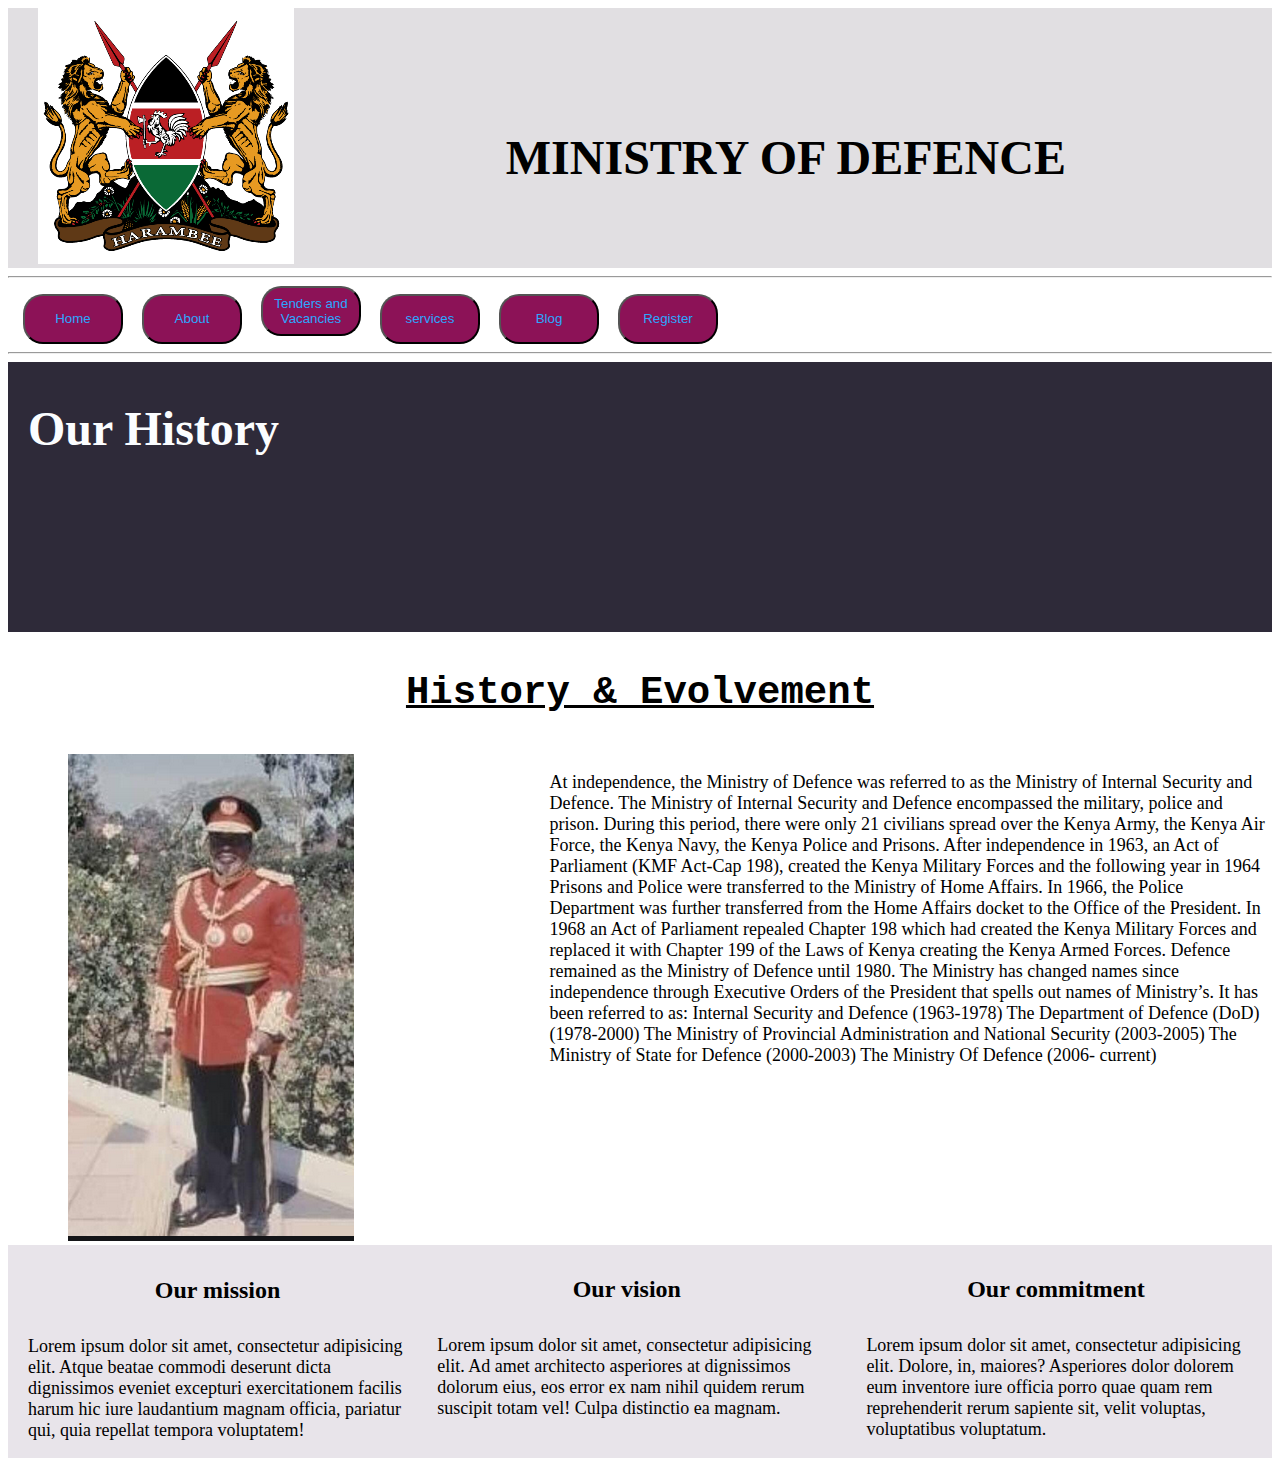
<file: index.html>
<!DOCTYPE html>
<html lang="en">
<head>
    <meta charset="UTF-8">
    <title>Home</title>
    <link rel="stylesheet" href="css/style.css">
</head>
<body>
<div class="head">
    <div class="head1">
        <img src="Resources/harambee.png" alt="">
    </div>
    <div class="head2">
        <h1>MINISTRY OF DEFENCE</h1>
    </div>
</div>
    <hr>
    <a href="index.html"><button>Home</button></a>
    <a href="about.html"><button>About</button></a>
    <a href="tenders%20and%20vacancies.html"><button>Tenders and Vacancies</button></a>
    <a href="services.html"><button>services</button></a>
    <a href="blog.html"><button>Blog</button></a>
    <a href="register.html"><button>Register</button></a>
<hr>

<header>
    <h2>Our History</h2>
</header>
<h3>History & Evolvement</h3>
<div class="section">
    <div class="section1">
        <img src="Resources/mzee.png" alt="">
    </div>
    <div class="section2">
        <p>At independence, the Ministry of Defence was referred to as the Ministry of Internal Security
            and Defence. The Ministry of Internal Security and Defence encompassed the military, police
            and prison. During this period, there were only 21 civilians spread over the Kenya Army, the
            Kenya Air Force, the Kenya Navy, the Kenya Police and Prisons.

            After independence in 1963, an Act of Parliament (KMF Act-Cap 198), created the Kenya
            Military Forces and the following year in 1964 Prisons and Police were transferred to the
            Ministry of Home Affairs. In 1966, the Police Department was further transferred from the
            Home Affairs docket to the Office of the President.

            In 1968 an Act of Parliament repealed Chapter 198 which had created the Kenya Military
            Forces and replaced it with Chapter 199 of the Laws of Kenya creating the Kenya Armed
            Forces. Defence remained as the Ministry of Defence until 1980.

            The Ministry has changed names since independence through Executive Orders of the President
            that spells out names of Ministry’s. It has been referred to as:

            Internal Security and Defence (1963-1978)
            The Department of Defence (DoD) (1978-2000)
            The Ministry of Provincial Administration and National Security (2003-2005)
            The Ministry of State for Defence (2000-2003)
            The Ministry Of Defence (2006- current)</p>
    </div>
</div>

<div class="part">
    <div class="part1">
        <h4>Our mission</h4>
        <p>Lorem ipsum dolor sit amet, consectetur adipisicing elit. Atque beatae commodi
            deserunt dicta dignissimos eveniet excepturi exercitationem facilis harum
            hic iure laudantium magnam officia, pariatur qui, quia repellat tempora
            voluptatem!</p>
    </div>
    <div class="part2">
        <h4>Our vision</h4>
        <p>Lorem ipsum dolor sit amet, consectetur adipisicing elit. Ad amet architecto asperiores at
            dignissimos dolorum eius, eos error ex nam nihil quidem rerum suscipit totam vel! Culpa
            distinctio ea magnam.</p>
    </div>
    <div class="part3">
        <h4>Our commitment</h4>
        <p>Lorem ipsum dolor sit amet, consectetur adipisicing elit. Dolore, in, maiores? Asperiores dolor
            dolorem eum inventore iure officia porro quae quam rem reprehenderit rerum sapiente sit,
            velit voluptas, voluptatibus voluptatum.</p>
    </div>
</div>


</body>
</html>
</file>
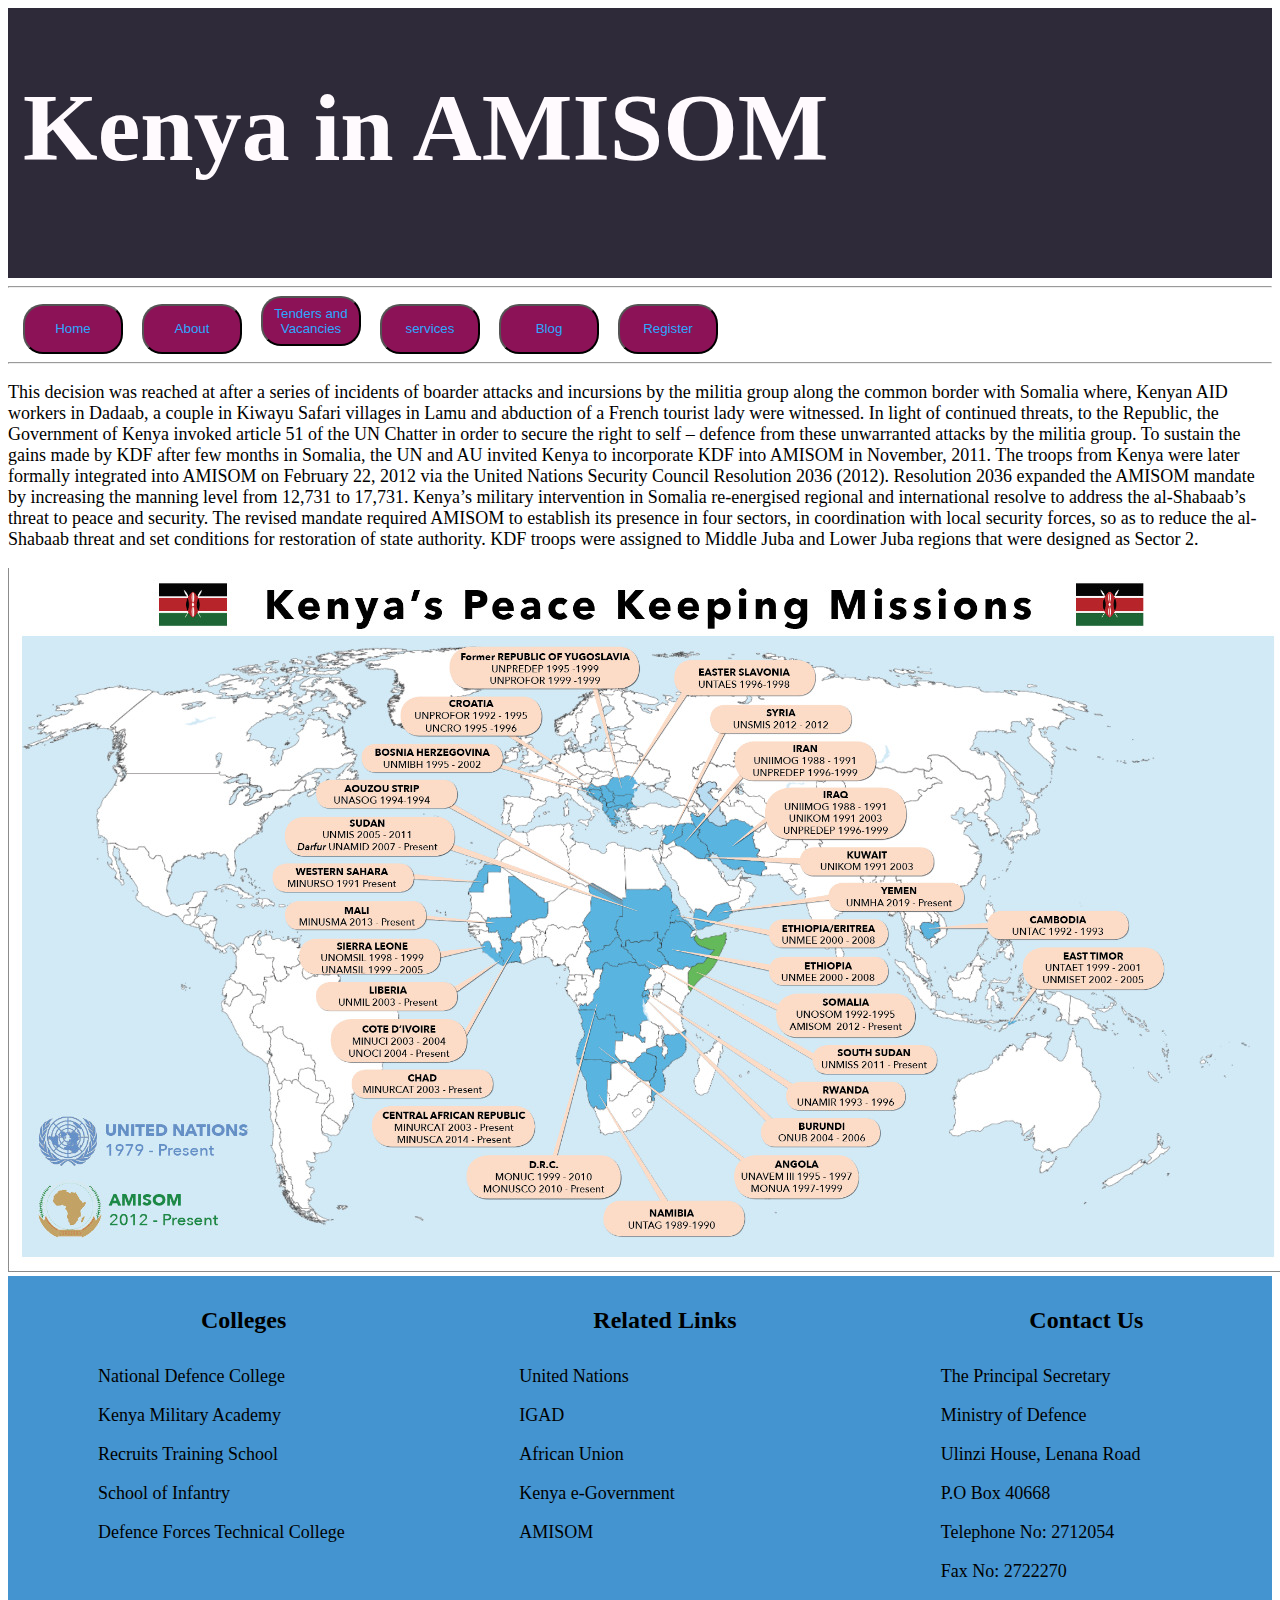
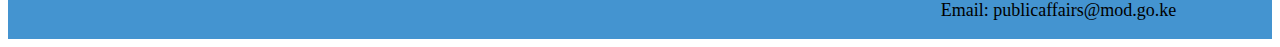
<file: about.html>
<!DOCTYPE html>
<html lang="en" xmlns="http://www.w3.org/1999/html">
<head>
    <meta charset="UTF-8">
    <title>About</title>
    <link rel="stylesheet" href="css/style.css">
    <style>



    </style>
</head>
<body>
<header>
    <h1>Kenya in AMISOM</h1>
</header>

<hr>
<a href="index.html"><button>Home</button></a>
<a href="about.html"><button>About</button></a>
<a href="tenders%20and%20vacancies.html"><button>Tenders and Vacancies</button></a>
<a href="services.html"><button>services</button></a>
<a href="blog.html"><button>Blog</button></a>
<a href="register.html"><button>Register</button></a>
<hr>
<p>This decision was reached at after a series of incidents of boarder attacks and incursions by the
    militia group along the common border with Somalia where, Kenyan AID workers in Dadaab, a couple in
    Kiwayu Safari villages in Lamu and abduction of a French tourist lady were witnessed.

    In light of continued threats, to the Republic, the Government of Kenya invoked article 51 of the UN
    Chatter in order to secure the right to self – defence from these unwarranted attacks by the militia
    group.

    To sustain the gains made by KDF after few months in Somalia, the UN and AU invited Kenya to
    incorporate KDF into AMISOM in November, 2011. The troops from Kenya were later formally integrated
    into AMISOM on February 22, 2012 via the United Nations Security Council Resolution 2036 (2012).

    Resolution 2036 expanded the AMISOM mandate by increasing the manning level from 12,731 to 17,731.
    Kenya’s military intervention in Somalia re-energised regional and international resolve to address
    the al-Shabaab’s threat to peace and security.

    The revised mandate required AMISOM to establish its presence in four sectors, in coordination with
    local security forces, so as to reduce the al-Shabaab threat and set conditions for restoration of
    state authority. KDF troops were assigned to Middle Juba and Lower Juba regions that were designed
    as Sector 2.</p>

        <img src="Resources/map.jpg" alt="">

<div class="list">
    <div class="list1">
        <h4>Colleges</h4>
        <ol>National Defence College</ol>
        <ol>Kenya Military Academy</ol>
        <ol>Recruits Training School</ol>
        <ol>School of Infantry</ol>
        <ol>Defence Forces Technical College</ol>
    </div>
    <div class="list2">
        <h4> Related Links</h4>
        <ul>United Nations</ul>
        <ul>IGAD</ul>
        <ul>African Union</ul>
        <ul>Kenya e-Government</ul>
        <ul>AMISOM</ul>
    </div>
    <div class="list3">
        <h4>Contact Us</h4>
        <ul>The Principal Secretary</ul>
        <ul>Ministry of Defence</ul>
        <ul>Ulinzi House, Lenana Road</ul>
        <ul>P.O Box 40668</ul>
        <ul>Telephone No: 2712054</ul>
        <ul>Fax No: 2722270</ul>
        <ul>Email: publicaffairs@mod.go.ke</ul>
    </div>
</div>

</body>
</html>
</file>
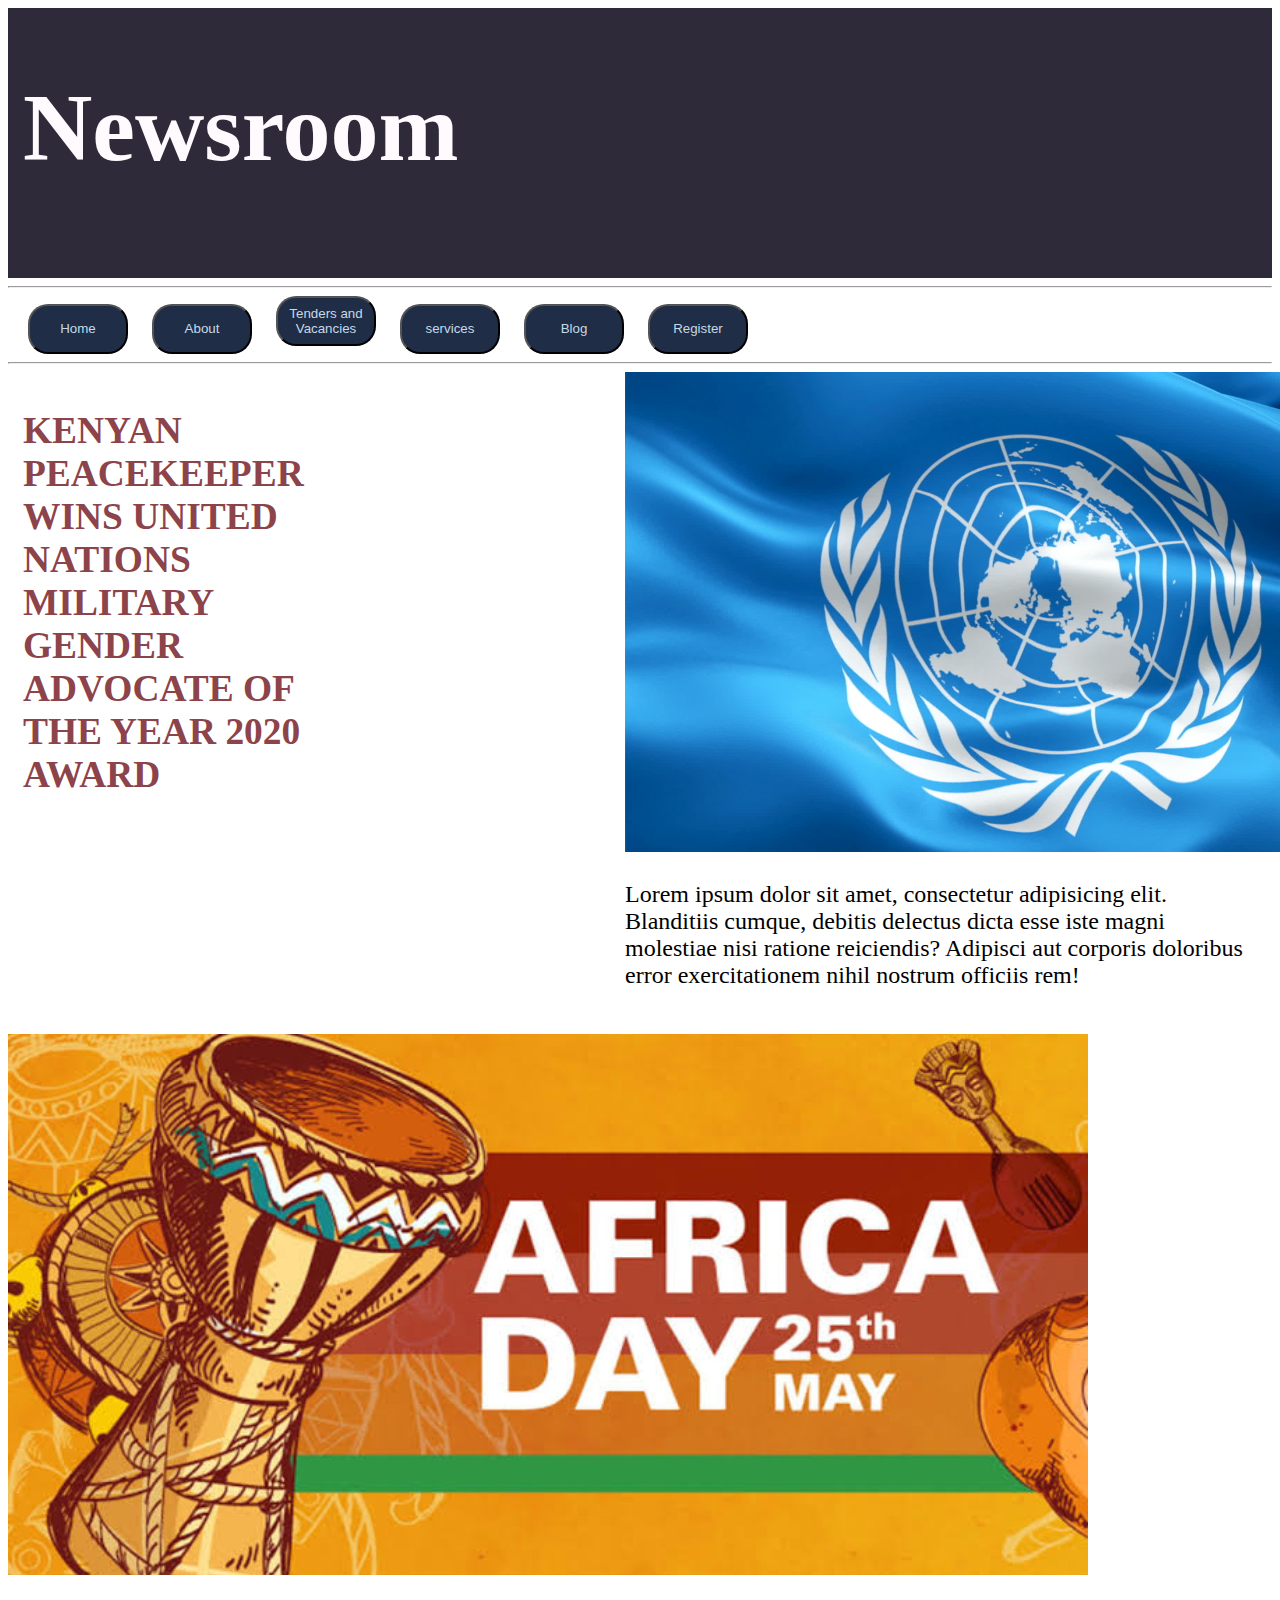
<file: blog.html>
<!DOCTYPE html>
<html lang="en">
<head>
    <meta charset="UTF-8">
    <title>Title</title>
    <style>
        button{
            width: 100px;
            height: 50px;
            border-radius: 20px;
            color: #c4dae7;
            background-color: #202d47;
            margin-left: 20px;
            border-style: wave;
        }
        button:hover{
            background-color: #78788c;
            color: #8c434a;
        }

        header{
            background-color: #2e2a39;
            background-size: contain;
            height: 30vh;
            color: #fffafe;
            font-size: xxx-large;
        }
        h1{
            margin-bottom: 30px;
            margin-left: 15px;
            text-align: left;
            position: absolute;
        }
        .sector{
            display: flex;
        }
        .sector1{
            width: 30%;
            margin-left: 15px;
            font-size: xx-large;
            color: #8c434a;
        }
        .sector2{
            width: 50%;
            margin-left: 300px;
            font-size: large;
            margin-right: 15px;
        }
        p{
            font-size: x-large;
        }

        </style>

</head>
<body>
<header>
    <h1>Newsroom</h1>
</header>

    <hr>
    <a href="index.html"><button>Home</button></a>
    <a href="about.html"><button>About</button></a>
    <a href="tenders%20and%20vacancies.html"><button>Tenders and Vacancies</button></a>
    <a href="services.html"><button>services</button></a>
    <a href="blog.html"><button>Blog</button></a>
    <a href="register.html"><button>Register</button></a>
<hr>

<div class="sector">
    <div class="sector1">
        <h3>KENYAN PEACEKEEPER WINS UNITED NATIONS MILITARY GENDER ADVOCATE OF THE YEAR 2020 AWARD </h3>
    </div>
    <div class="sector2">
        <img src="Resources/un%20flag.jpg" alt="">
        <p>Lorem ipsum dolor sit amet, consectetur adipisicing elit. Blanditiis cumque, debitis delectus
            dicta esse iste magni molestiae nisi ratione reiciendis? Adipisci aut corporis
            doloribus error exercitationem nihil nostrum officiis rem!</p>
    </div>
</div>
<h4>
    <img src="Resources/africa%20day.jpg" alt="">
</h4>

</body>
</html>
</file>
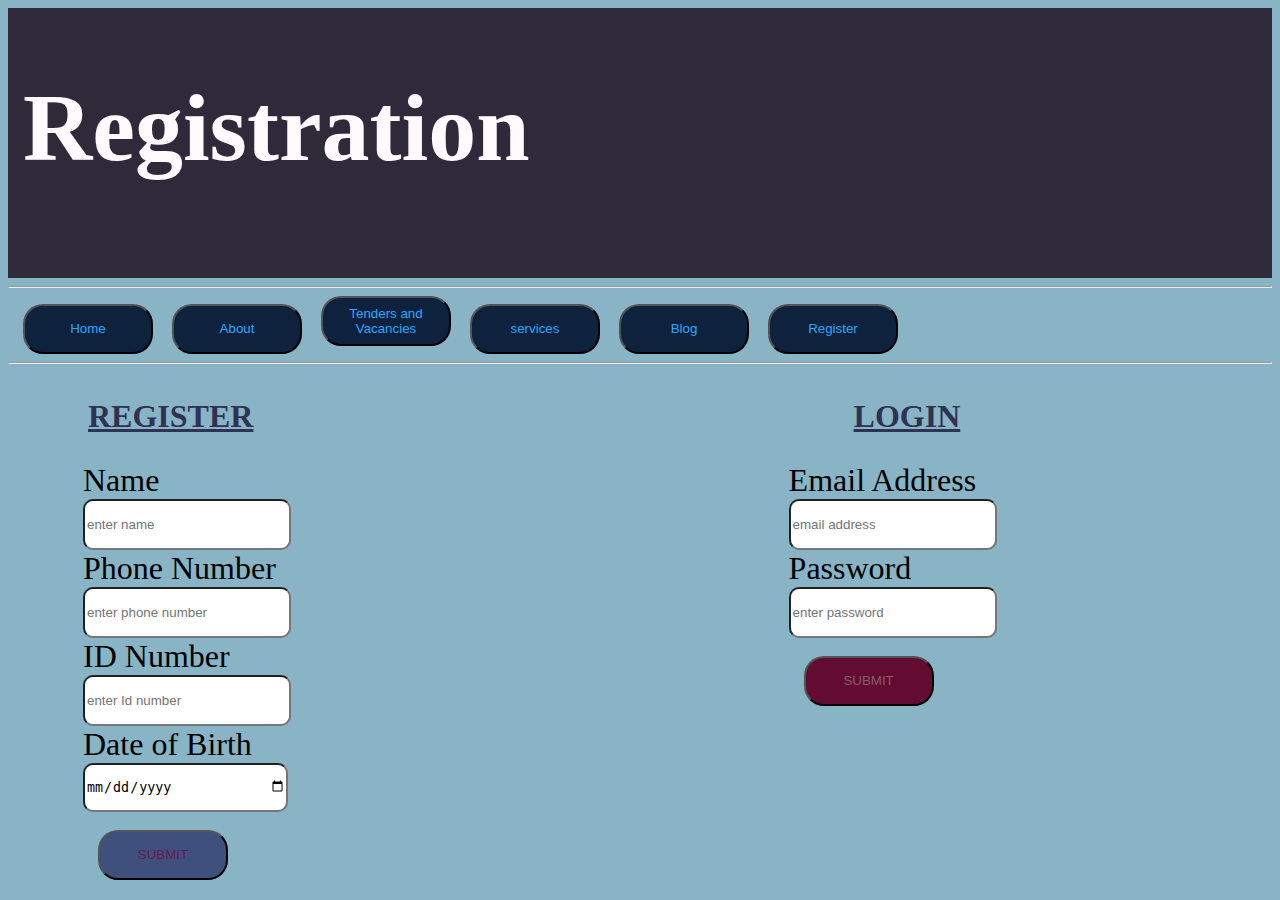
<file: register.html>
<!DOCTYPE html>
<html lang="en">
<head>
    <meta charset="UTF-8">
    <title>Title</title>
    <style>
        header{
            background-color: #2e2a39;
            background-size: contain;
            height: 30vh;
            color: #fffafe;
            font-size: xxx-large;
        }
        h1{
            margin-bottom: 30px;
            margin-left: 15px;
            text-align: left;
            position: absolute;
        }
        button{
            width: 130px;
            height: 50px;
            border-radius: 20px;
            color: #2ba7ff;
            background-color: #0e223d;
            margin-left: 15px;
        }
        button:hover{
            background-color: #78788c;
            color: #bb3d4a;
        }
        .part{
            display: flex;
        }
        .part1{
            margin-left: 15px;
            width: 40%;
        }
        .part2{
            width: 40%;
            margin-left: 200px;
        }
        label{
             font-size: xx-large;
        }
        body{
            background-color: #88b4c6;
        }
        h2{
            font-size: xx-large;
            text-align: left;
            font-weight: bold;
            text-decoration: underline;
            color: #2f3353;
        }
        input{
            width: 200px;
            height: 5vh;
            border-style: wave;
            border-radius: 10px;
        }
        .mybtnreg{
            color: #631b57;
            background-color: #40507d;
        }
        .mybtnlog{
            color: #8a5b65;
            background-color: #630c32;
        }
        .myform1{
            margin-left: 60px;
            width: 40%;
        }
        .myform2{
            margin-left: 60px;
            width: 40%;
        }
        .ttl1{
            margin-left: 65px;
            font-size: xx-large;
        }
        .ttl2{
            margin-left: 65px;
            font-size: xx-large;
        }

        </style>

</head>
<body>
<header>
    <h1>Registration</h1>
    </header>
    <hr>
    <a href="index.html"><button>Home</button></a>
    <a href="about.html"><button>About</button></a>
    <a href="tenders%20and%20vacancies.html"><button>Tenders and Vacancies</button></a>
    <a href="services.html"><button>services</button></a>
    <a href="blog.html"><button>Blog</button></a>
    <a href="register.html"><button>Register</button></a>
    <hr>


<div class="part">
    <div class="part1">
        <h2 class="ttl1">REGISTER</h2>

    <form class="myform1" action="">
            <label>Name</label><br>
            <label><input class="myinput1" placeholder="enter name" type="text"></label><br>
            <label>Phone Number</label><br>
            <label><input class="myinput1" placeholder="enter phone number" type="number"></label><br>
            <label>ID Number</label><br>
            <label><input class="myinput1" placeholder="enter Id number" type="number"></label><br>
            <label>Date of Birth</label><br>
            <label><input type="date"></label><br>
        <br>
        <button class="mybtnreg">SUBMIT</button>
    </form>
    </div>
    <div class="part2">
        <form class="myform2" action="">
            <h2 class="ttl2">LOGIN</h2>
            <label>Email Address</label><br>
            <label><input class="myinput2" placeholder="email address" type="email"></label><br>
            <label>Password</label><br>
            <label><input class="myinput2" placeholder="enter password" type="password"></label><br>
            <br>
        <button class="mybtnlog">SUBMIT</button>
        </form>
    </div>
</div>

</body>
</html>
</file>
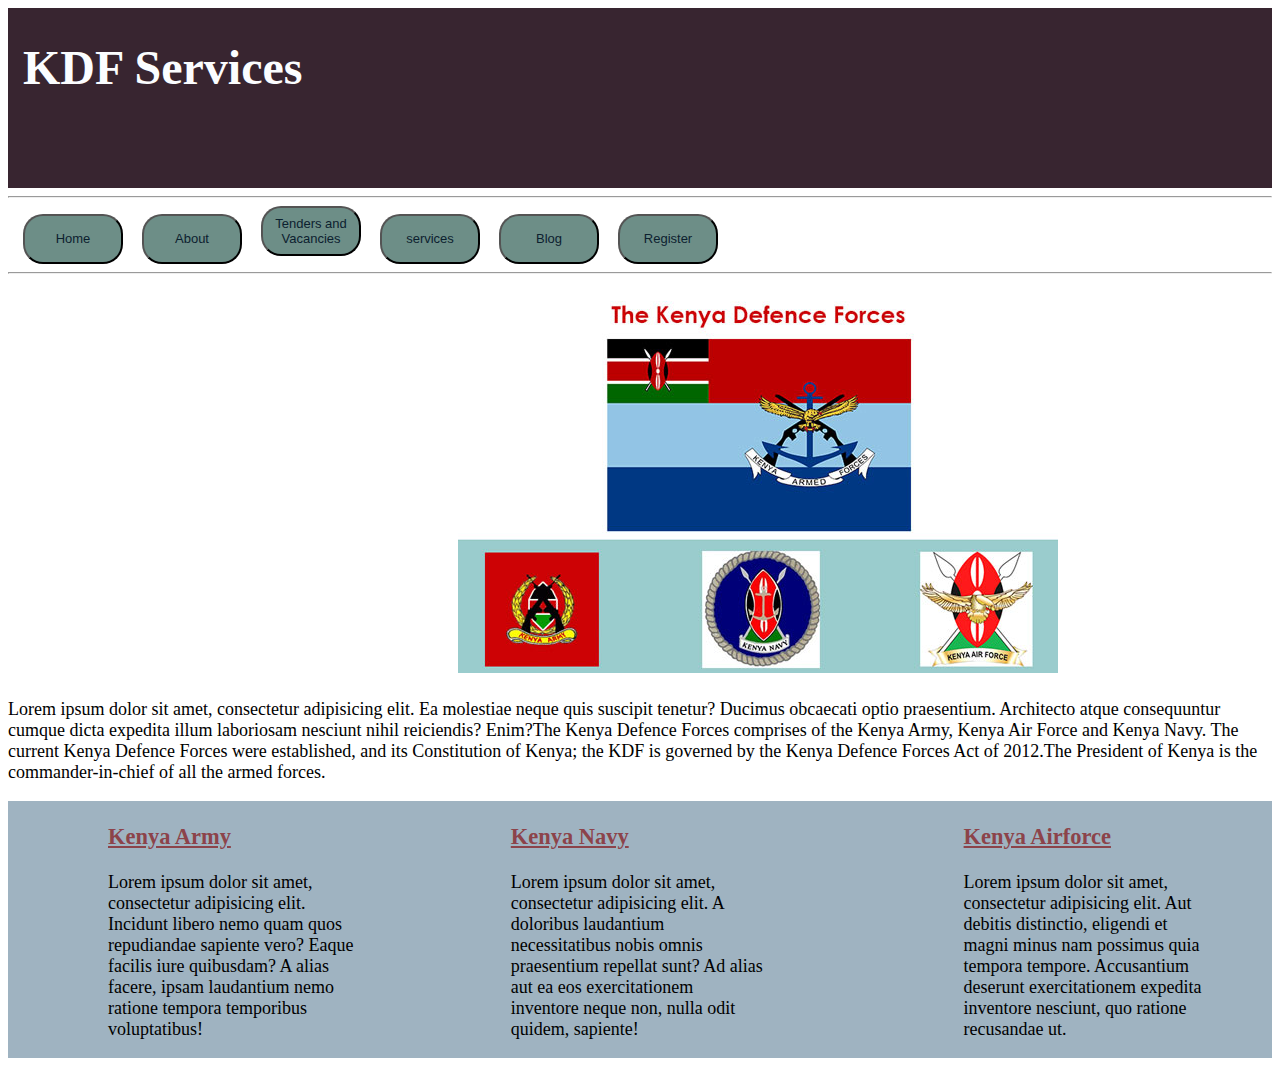
<file: services.html>
<!DOCTYPE html>
<html lang="en">
<head>
    <meta charset="UTF-8">
    <title>Services</title>
</head>
<style>
    button{
        width: 100px;
        height: 50px;
        border-radius: 20px;
        color: #0c212f;
        background-color: #6d8e87;
        margin-left: 15px;
        border-style: wave;
        font-size: small;
    }
    button:hover{
        background-color: #2d192d;
        color: #c7505b;
    }
    .part{
        display: flex;
        background-size: contain;
        background-color: #9fb3c1;
        font-size: larger;
    }
    .part1{
        width: 20%;
        margin-left: 100px;
    }
    .part2{
        width: 20%;
        margin-left: 150px;
    }
    .part3{
        width: 20%;
        margin-left: 200px;
        height: 20vh;

    }
    header{
        background-color: #382530;
        height: 20vh;
        background-size: contain;
    }
    h1{
        color: #fbfdff;
        font-size: xxx-large;
        margin-left: 15px;
        position: absolute;
        margin-bottom: 30px;
        text-align: center;
    }
    h2{
        margin-left: 450px;
    }
    h3{
        color: #8c434a;
        font-weight: bold;
        text-decoration-line: underline;
    }
    p{
        font-size: large;
        font-style: inherit;
    }
</style>
<body>

<header>
    <h1>KDF Services</h1>
</header>
<hr>
    <a href="index.html"><button>Home</button></a>
    <a href="about.html"><button>About</button></a>
    <a href="tenders%20and%20vacancies.html"><button>Tenders and Vacancies</button></a>
    <a href="services.html"><button>services</button></a>
    <a href="blog.html"><button>Blog</button></a>
    <a href="register.html"><button>Register</button></a>
<hr>

<h2>
    <img src="Resources/flag.jpg" alt="">
</h2>

<p>Lorem ipsum dolor sit amet, consectetur adipisicing elit. Ea molestiae neque quis suscipit tenetur?
    Ducimus obcaecati optio praesentium. Architecto atque consequuntur cumque dicta expedita illum
    laboriosam nesciunt nihil reiciendis? Enim?The Kenya Defence Forces comprises of the Kenya Army,
    Kenya Air Force and Kenya Navy. The current Kenya Defence Forces were established, and its
    Constitution of Kenya; the KDF is governed by the Kenya Defence Forces Act of 2012.The President of
    Kenya is the commander-in-chief of all the armed forces.</p>
<div class="part">
    <div class="part1">
        <h3>Kenya Army</h3>
        <p>Lorem ipsum dolor sit amet, consectetur adipisicing elit. Incidunt libero nemo quam quos
            repudiandae sapiente vero? Eaque facilis iure quibusdam? A alias facere, ipsam laudantium
            nemo ratione tempora temporibus voluptatibus!</p>
    </div>
    <div class="part2">
        <h3>Kenya Navy</h3>
        <p>Lorem ipsum dolor sit amet, consectetur adipisicing elit. A doloribus laudantium
            necessitatibus nobis omnis praesentium repellat sunt? Ad alias aut ea eos exercitationem
            inventore neque non, nulla odit quidem, sapiente!</p>

    </div>
    <div class="part3">
        <h3>Kenya Airforce</h3>
        <p>Lorem ipsum dolor sit amet, consectetur adipisicing elit. Aut debitis distinctio, eligendi
            et magni minus nam possimus quia tempora tempore. Accusantium deserunt exercitationem
            expedita inventore nesciunt, quo ratione recusandae ut.</p>
    </div>
</div>
</body>
</html>
</file>
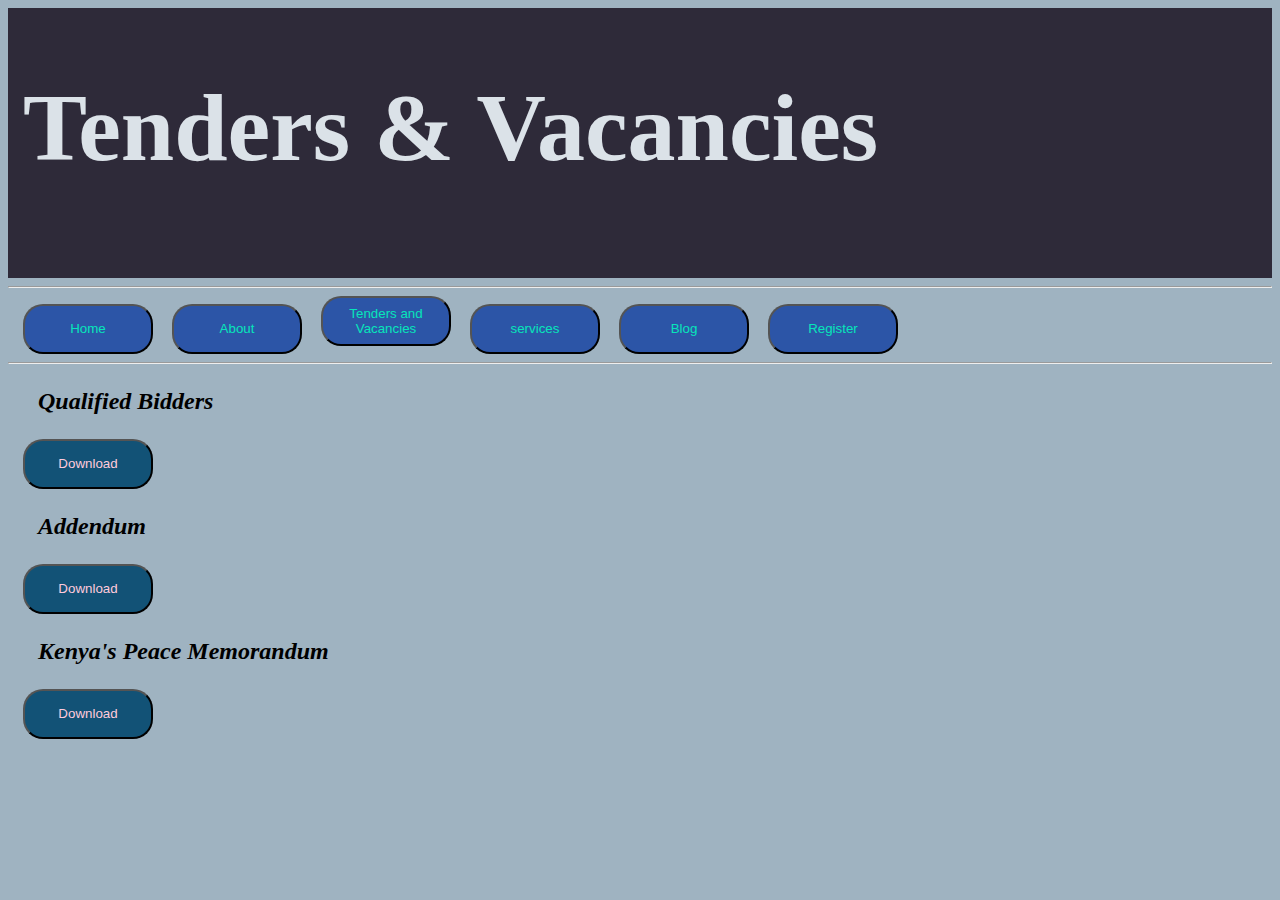
<file: tenders and vacancies.html>
<!DOCTYPE html>
<html lang="en">
<head>
    <meta charset="UTF-8">
    <title>Tenders and Vacancies</title>
    <style>
        button{
            width: 130px;
            height: 50px;
            border-radius: 20px;
            color: #07e5ba;
            background-color: #2c55a7;
            margin-left: 15px;
        }
        button:hover{
            background-color: #78788c;
            color: #8c434a;
        }
        header{
            background-color: #2e2a39;
            background-size: contain;
            height: 30vh;
            color: #dbe2e8;
            font-size: xxx-large;
        }
        h1 {
            margin-bottom: 30px;
            margin-left: 15px;
            text-align: left;
            position: absolute;
        }
        h3{
            font-style: italic;
            font-size: x-large;
            margin-left: 30px;
        }
        body{
            background-color: #9fb3c1;
        }
        .mybtn1{
            background-color: #125276;
            color: #ffcbdc;
        }
    </style>
</head>
<body>

<header>
    <h1>Tenders & Vacancies</h1>
</header>

<hr>
<a href="index.html"><button>Home</button></a>
<a href="about.html"><button>About</button></a>
<a href="tenders%20and%20vacancies.html"><button>Tenders and Vacancies</button></a>
<a href="services.html"><button>services</button></a>
<a href="blog.html"><button>Blog</button></a>
<a href="register.html"><button>Register</button></a>
<hr>

<h3>Qualified Bidders</h3>
<a href="Resources/flag.jpg"><button class="mybtn1">Download</button></a>
<h3>Addendum</h3>
<a href="Resources/mzee.png"><button class="mybtn1">Download</button></a>
<h3>Kenya's Peace Memorandum</h3>
<a href="Resources/map.jpg"><button class="mybtn1">Download</button></a>

</body>
</html>
</file>
<file: css/style.css>
button{
    width: 130px;
    height: 50px;
    border-radius: 20px;
    color: #9fb3c1;
    background-color: #382530;
    margin-left: 15px;
    border-style: wave;
}
button:hover{
    background-color: #634762;
    color: #e8848c;
}
.head{
    display: flex;
    background-size: cover;
    background-color: rgba(157, 149, 160, 0.3);
}
.head1{
    width: 20%;
    margin-left: 30px;
}
.head2{
    width:50%;
    text-align: center;
    margin-left: 200px;
    font-size: x-large;
    margin-top: 90px;
    font-family: "Bookman Old Style",serif;
    text-decoration-line: underline;
}
header{
    font-weight: bold;
    background-color: #78788c;
    height: 20vh;
}
h2{
    font-size: xxx-large;
    position: absolute;
    margin-left: 20px;
    color: #fbfdff;
}
h3{
    font-size: xxx-large;
    font-family: monospace;
    text-decoration-line: underline;
    text-align: center;
}
.section{
    display: flex;
}
.section1{
    width: 40%;
    margin-left: 60px;
}
.section2{
    width: 60%;
    font-size: large;
    text-align: left;
}
.part{
    display: flex;
    background-color: rgba(178, 164, 184, 0.3);
}
.part1{
    width: 30%;
    float: left;
    contain: content;
    margin-left: 20px;
}
.part2{
    width: 30%;
    float: left;
    margin-left: 30px;
}
.part3{
    width: 30%;
    float: left;
    margin-left: 50px;
}
h4{
    font-size: x-large;
    font-weight: bold;
    text-align: center;
}
p{
    font-size: larger;
}

/*
About
 */
button{
    width: 100px;
    height: 50px;
    border-radius: 20px;
    color: #2ba7ff;
    background-color: #8c1257;
    margin-left: 15px;
}
button:hover{
    background-color: #78788c;
    color: #8c434a;
}
.list{
    display: flex;
    font-size: large;
    background-color: #4494d0;
}
.list1{
    width: 30%;
    float: left;
    margin-left: 50px;
}
.list2{
    width: 30%;
    float: left;
    margin-left: 50px;
}
.list3{
    width: 30%;
    float: left;
    margin-left: 50px;
}
header{
    background-color: #2e2a39;
    background-size: contain;
    height: 30vh;
    color: #fffafe;
    font-size: xxx-large;
}
h1{
    margin-bottom: 30px;
    margin-left: 15px;
    text-align: left;
    position: absolute;
}

h4{
    text-align: center;
}
p{
    font-size: large;
}
img{
    justify-content: center;
}
</file>
